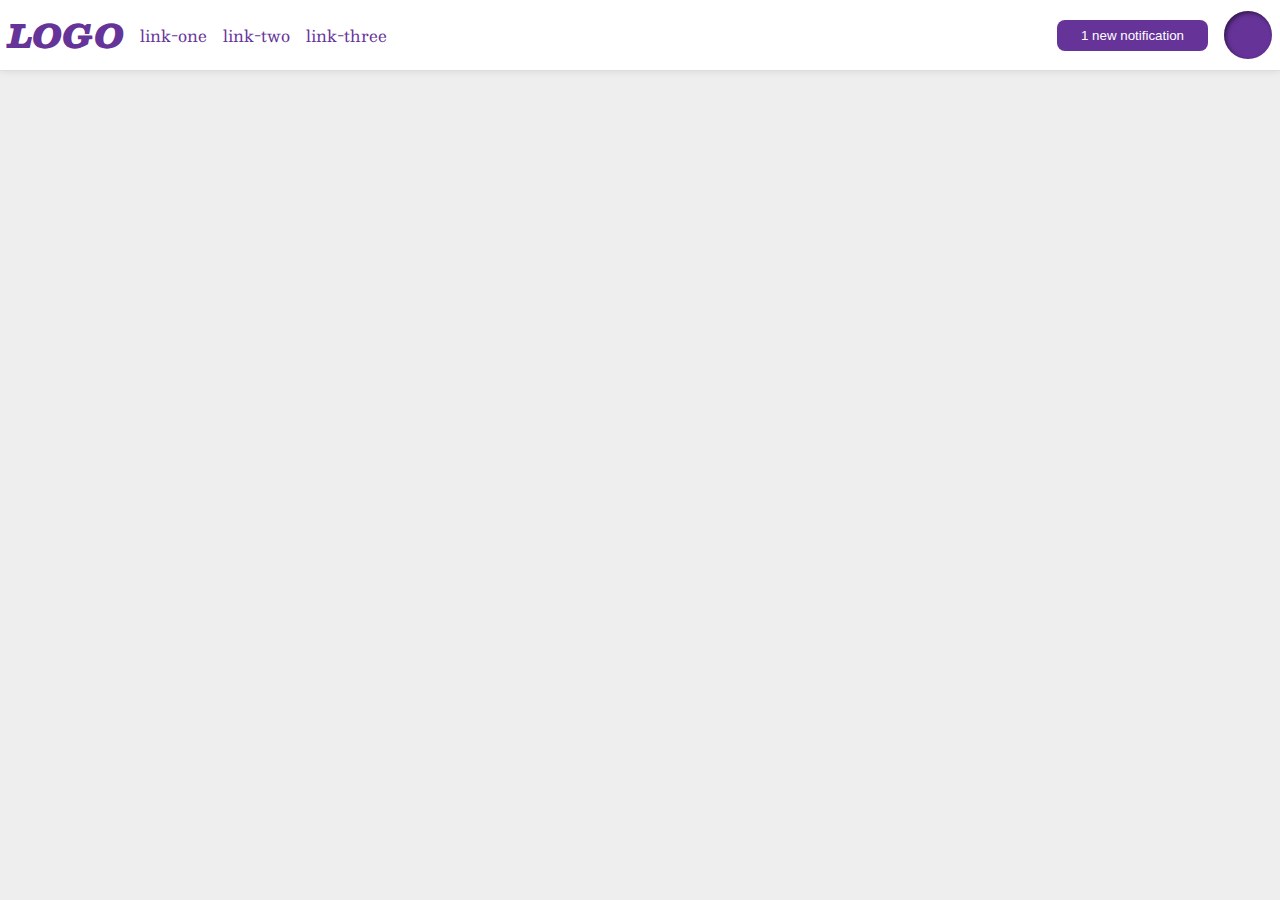
<file: foundations/flex/03-flex-header-2/index.html>
<!DOCTYPE html>
<html lang="en">
  <head>
    <meta charset="UTF-8" />
    <meta http-equiv="X-UA-Compatible" content="IE=edge" />
    <meta name="viewport" content="width=device-width, initial-scale=1.0" />
    <title>Flex Header 2</title>
    <link rel="stylesheet" href="style.css" />
  </head>
  <body>
    <div class="header">
      <div class="container left">
        <div class="logo">LOGO</div>
        <ul class="links">
          <li><a href="https://google.com">link-one</a></li>
          <li><a href="https://google.com">link-two</a></li>
          <li><a href="https://google.com">link-three</a></li>
        </ul>
      </div>
      <div class="container right">
        <button class="notifications">1 new notification</button>
        <div class="profile-image"></div>
      </div>
    </div>
  </body>
</html>
</file>
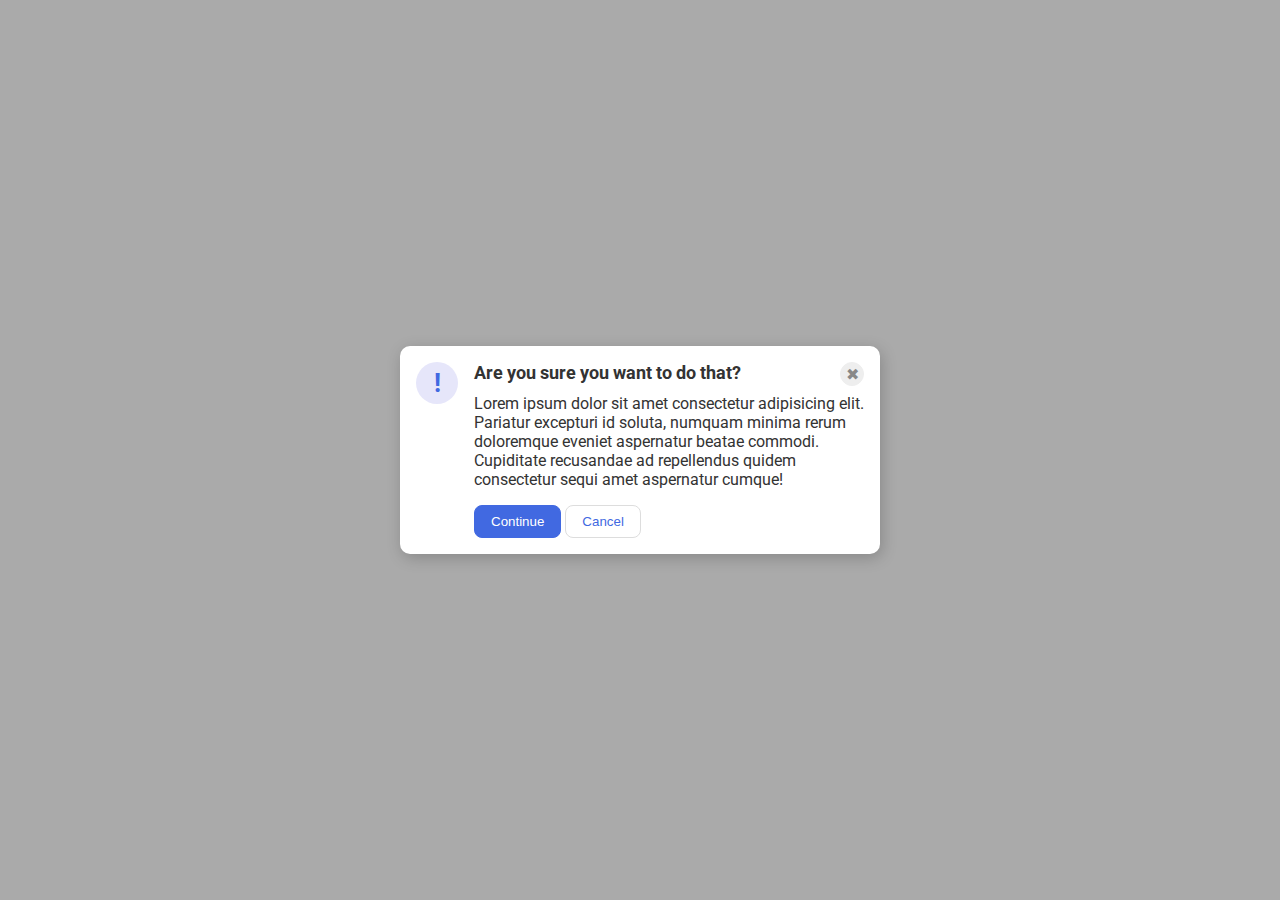
<file: foundations/flex/05-flex-modal/index.html>
<!DOCTYPE html>
<html lang="en">
  <head>
    <meta charset="UTF-8" />
    <meta http-equiv="X-UA-Compatible" content="IE=edge" />
    <meta name="viewport" content="width=device-width, initial-scale=1.0" />
    <link rel="stylesheet" href="style.css" />
    <title>Modal</title>
  </head>
  <body>
    <div class="modal">
      <div class="container">
        <div class="icon">!</div>
        <div class="column">
          <div class="headerRow">
            <div class="header">Are you sure you want to do that?</div>
            <button class="close-button">✖</button>
          </div>
          <div class="text">
            Lorem ipsum dolor sit amet consectetur adipisicing elit. Pariatur excepturi id soluta, numquam minima rerum doloremque eveniet aspernatur
            beatae commodi. Cupiditate recusandae ad repellendus quidem consectetur sequi amet aspernatur cumque!
          </div>
          <div class="buttonRow">
            <button class="continue">Continue</button>
            <button class="cancel">Cancel</button>
          </div>
        </div>
      </div>
    </div>
  </body>
</html>
</file>
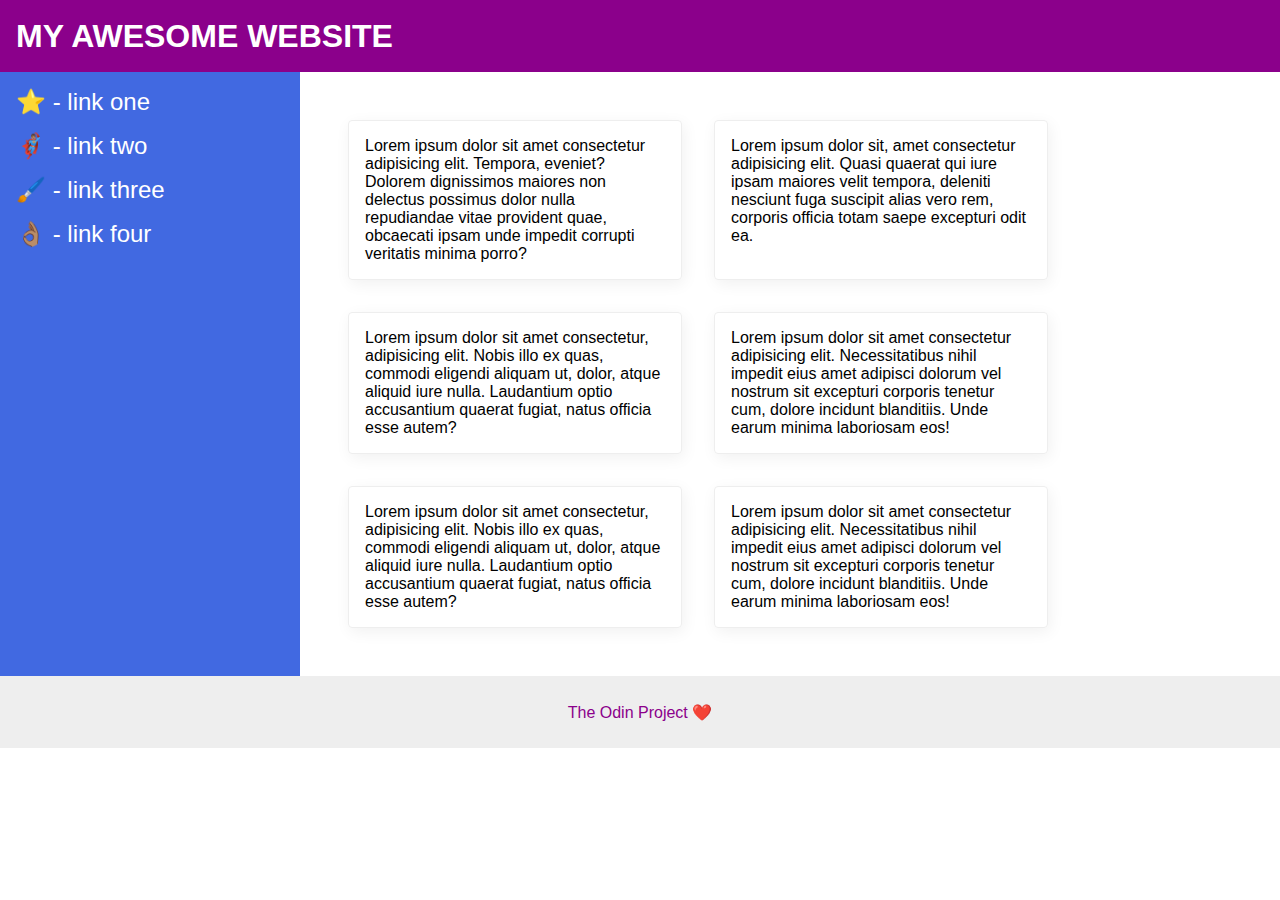
<file: foundations/flex/07-flex-layout-2/index.html>
<!DOCTYPE html>
<html lang="en">
  <head>
    <meta charset="UTF-8" />
    <meta http-equiv="X-UA-Compatible" content="IE=edge" />
    <meta name="viewport" content="width=device-width, initial-scale=1.0" />
    <title>The Holy Grail</title>
    <link rel="stylesheet" href="style.css" />
  </head>
  <body>
    <div class="header">MY AWESOME WEBSITE</div>

    <div class="container">
      <div class="sidebar">
        <ul>
          <li><a href="#">⭐ - link one</a></li>
          <li><a href="#">🦸🏽‍♂️ - link two</a></li>
          <li><a href="#">🖌️ - link three</a></li>
          <li><a href="#">👌🏽 - link four</a></li>
        </ul>
      </div>
      <div class="content">
        <div class="card">
          Lorem ipsum dolor sit amet consectetur adipisicing elit. Tempora, eveniet? Dolorem dignissimos maiores non delectus possimus dolor nulla
          repudiandae vitae provident quae, obcaecati ipsam unde impedit corrupti veritatis minima porro?
        </div>
        <div class="card">
          Lorem ipsum dolor sit, amet consectetur adipisicing elit. Quasi quaerat qui iure ipsam maiores velit tempora, deleniti nesciunt fuga
          suscipit alias vero rem, corporis officia totam saepe excepturi odit ea.
        </div>
        <div class="card">
          Lorem ipsum dolor sit amet consectetur, adipisicing elit. Nobis illo ex quas, commodi eligendi aliquam ut, dolor, atque aliquid iure nulla.
          Laudantium optio accusantium quaerat fugiat, natus officia esse autem?
        </div>
        <div class="card">
          Lorem ipsum dolor sit amet consectetur adipisicing elit. Necessitatibus nihil impedit eius amet adipisci dolorum vel nostrum sit excepturi
          corporis tenetur cum, dolore incidunt blanditiis. Unde earum minima laboriosam eos!
        </div>
        <div class="card">
          Lorem ipsum dolor sit amet consectetur, adipisicing elit. Nobis illo ex quas, commodi eligendi aliquam ut, dolor, atque aliquid iure nulla.
          Laudantium optio accusantium quaerat fugiat, natus officia esse autem?
        </div>
        <div class="card">
          Lorem ipsum dolor sit amet consectetur adipisicing elit. Necessitatibus nihil impedit eius amet adipisci dolorum vel nostrum sit excepturi
          corporis tenetur cum, dolore incidunt blanditiis. Unde earum minima laboriosam eos!
        </div>
      </div>
    </div>

    <div class="footer">The Odin Project ❤️</div>
  </body>
</html>
</file>
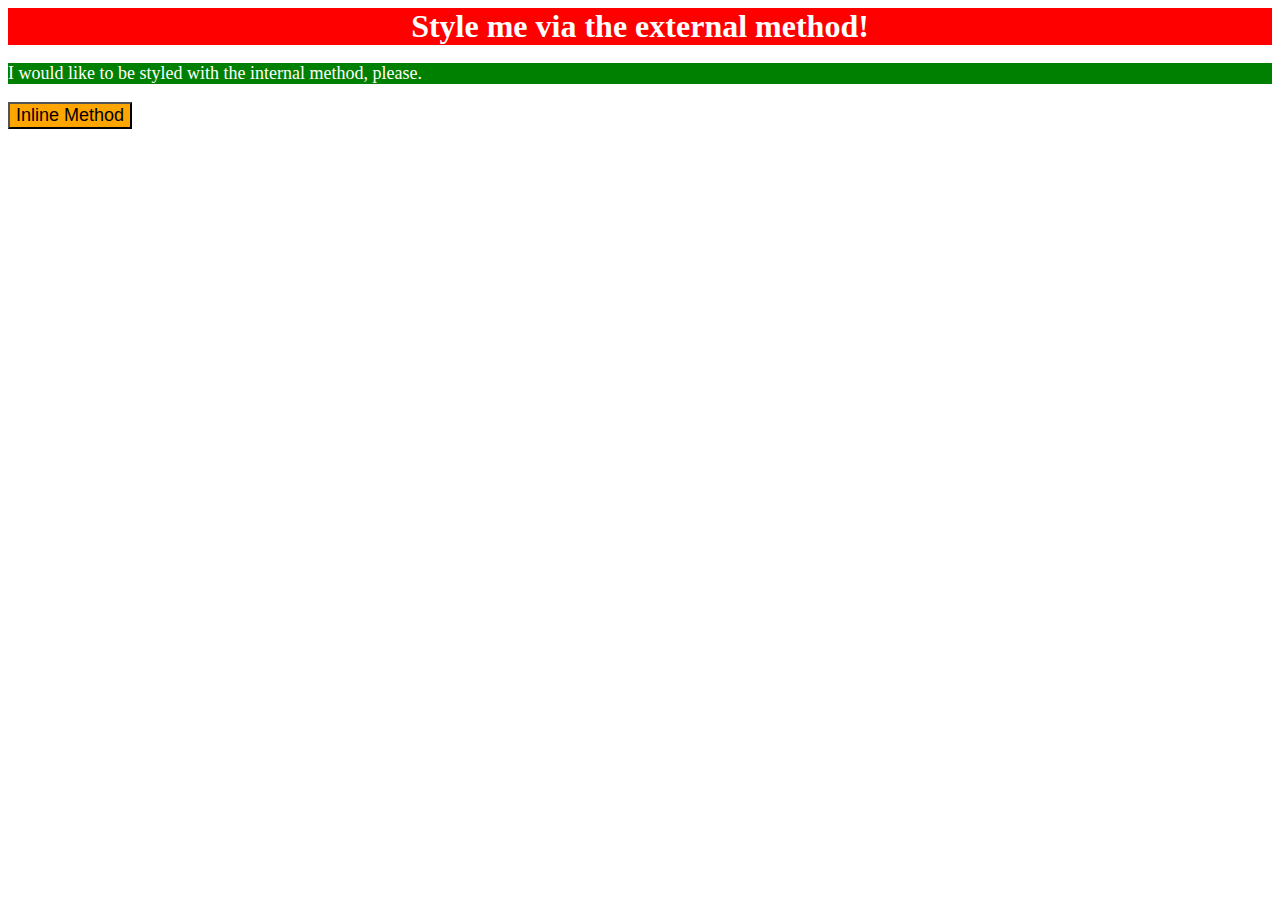
<file: foundations/intro-to-css/01-css-methods/index.html>
<!DOCTYPE html>
<html lang="en">
  <head>
    <meta charset="UTF-8" />
    <meta http-equiv="X-UA-Compatible" content="IE=edge" />
    <meta name="viewport" content="width=device-width, initial-scale=1.0" />
    <title>Methods for Adding CSS</title>
    <link rel="stylesheet" href="style.css" />
    <style>
      p {
        background-color: green;
        color: white;
        font-size: 18px;
      }
    </style>
  </head>
  <body>
    <div>Style me via the external method!</div>
    <p>I would like to be styled with the internal method, please.</p>
    <button style="background-color: orange; font-size: 18px">Inline Method</button>
  </body>
</html>
</file>
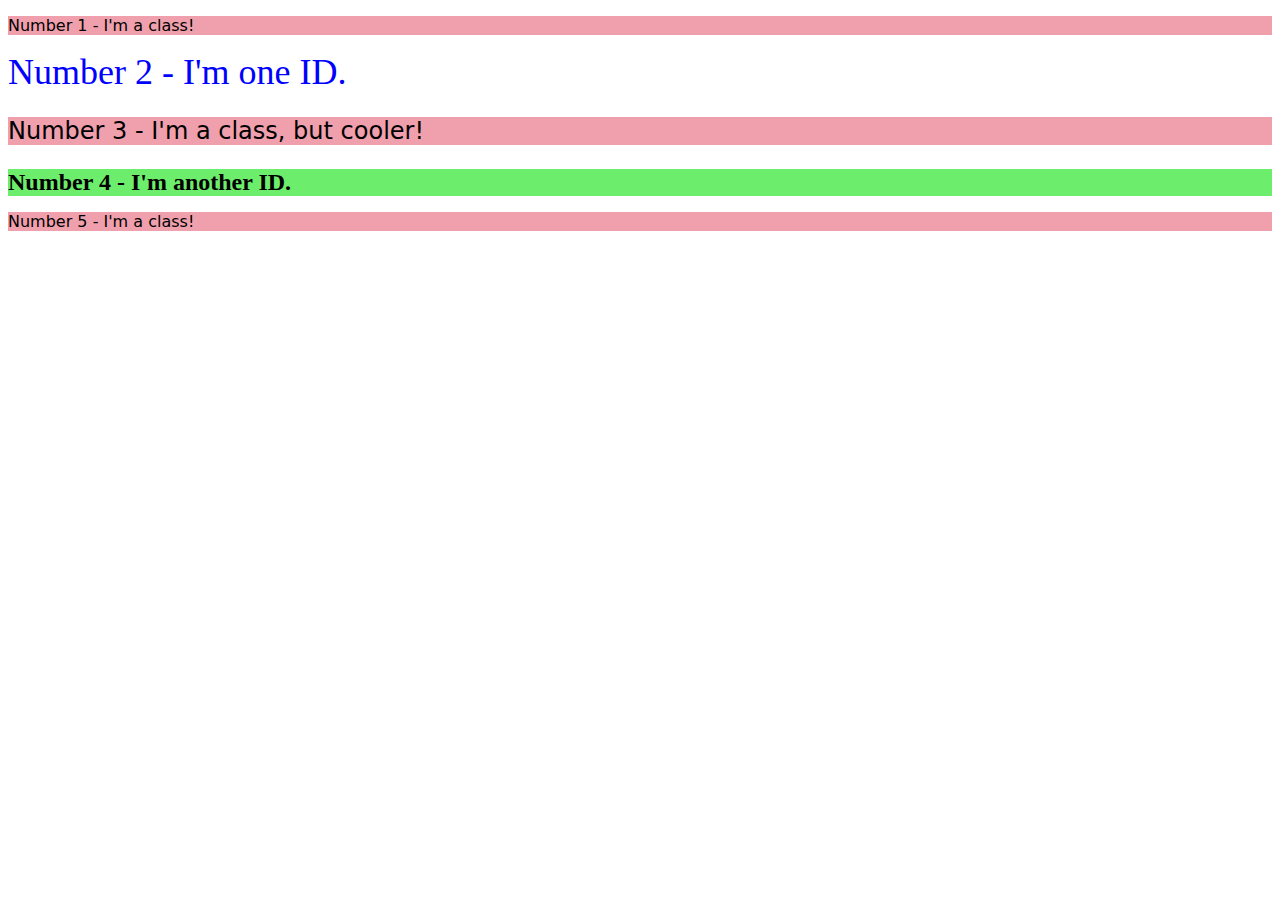
<file: foundations/intro-to-css/02-class-id-selectors/index.html>
<!DOCTYPE html>
<html lang="en">
  <head>
    <meta charset="UTF-8" />
    <meta http-equiv="X-UA-Compatible" content="IE=edge" />
    <meta name="viewport" content="width=device-width, initial-scale=1.0" />
    <title>Class and ID Selectors</title>
    <link rel="stylesheet" href="style.css" />
  </head>
  <body>
    <p class="odd">Number 1 - I'm a class!</p>
    <div id="second">Number 2 - I'm one ID.</div>
    <p class="odd size">Number 3 - I'm a class, but cooler!</p>
    <div id="fourth" class="size">Number 4 - I'm another ID.</div>
    <p class="odd">Number 5 - I'm a class!</p>
  </body>
</html>
</file>
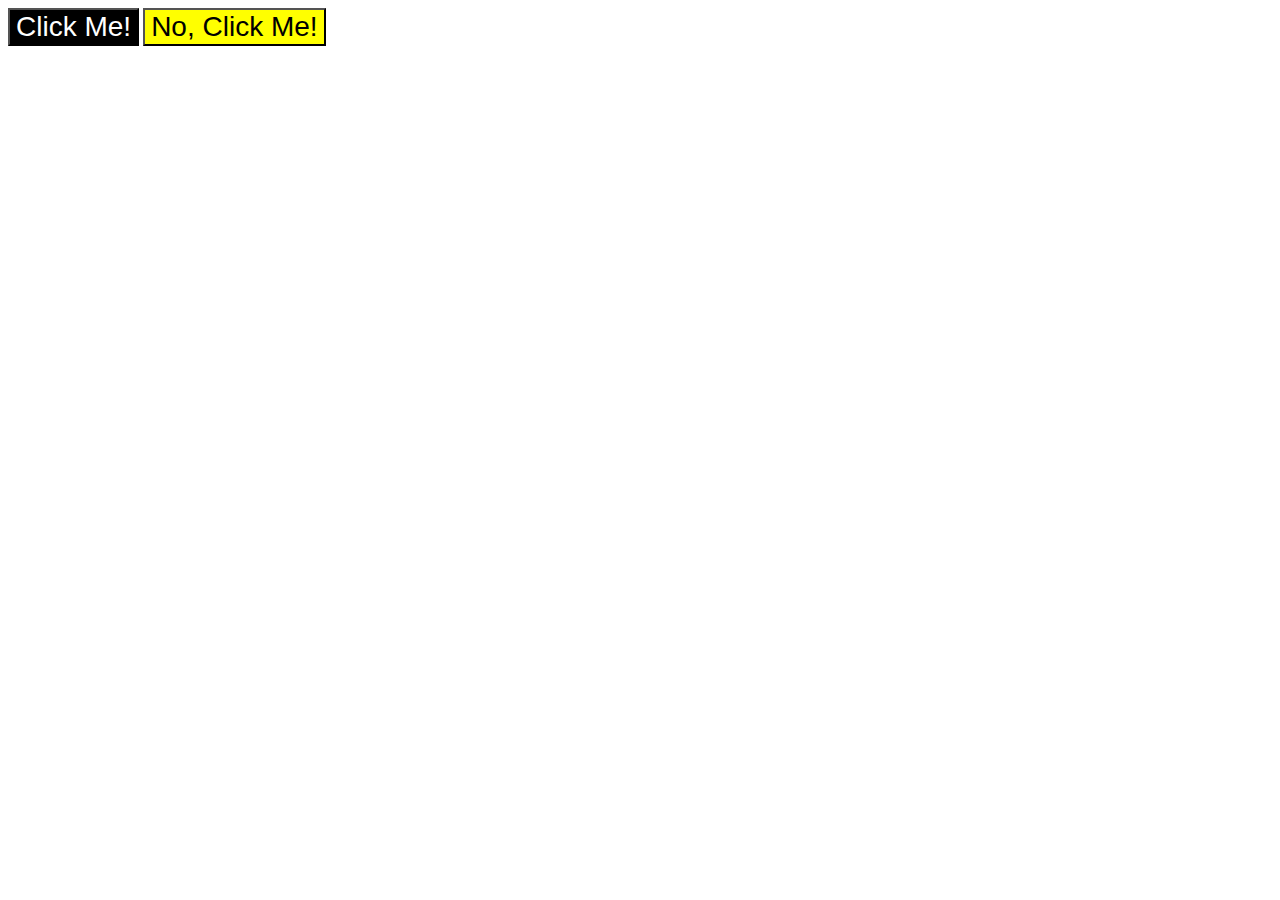
<file: foundations/intro-to-css/03-grouping-selectors/index.html>
<!DOCTYPE html>
<html lang="en">
  <head>
    <meta charset="UTF-8" />
    <meta http-equiv="X-UA-Compatible" content="IE=edge" />
    <meta name="viewport" content="width=device-width, initial-scale=1.0" />
    <title>Grouping Selectors</title>
    <link rel="stylesheet" href="style.css" />
  </head>
  <body>
    <button class="first">Click Me!</button>
    <button class="second">No, Click Me!</button>
  </body>
</html>
</file>
<file: foundations/flex/03-flex-header-2/style.css>
/* this is some magical font-importing.  
you'll learn about it later. */
@import url('https://fonts.googleapis.com/css2?family=Besley:ital,wght@0,400;1,900&display=swap');

body {
  margin: 0;
  background: #eee;
  font-family: Besley, serif;
}

.header {
  background: white;
  border-bottom: 1px solid #ddd;
  box-shadow: 0 0 8px rgba(0,0,0,.1);
  display: flex;
  justify-content: space-between;
  /* align-items: center; */
  padding: 8px;
}

.profile-image {
  background: rebeccapurple;
  box-shadow: inset 2px 2px 4px rgba(0,0,0,.5);
  border-radius: 50%;
  width: 48px;
  height: 48px;
}

.logo {
  color: rebeccapurple;
  font-size: 32px;
  font-weight: 900;
  font-style: italic;
}

button {
  border: none;
  border-radius: 8px;
  background: rebeccapurple;
  color: white;
  padding: 8px 24px;
}

a {
  /* this removes the line under our links */
  text-decoration: none;
  color: rebeccapurple;
}

ul {
  list-style-type: none;
  display: flex;
  padding: 0;
  margin: 0;
  gap: 16px;
}

/* .container {
  border: 2px solid red;
} */

/* .container.left {
  display: flex;
  justify-content: flex-start;
  align-items: center;
  gap: 16px;
}

.container.right {
  display: flex;
  justify-content: flex-end;
  align-items: center;
  gap: 16px;
} */

.left, .right {
  display: flex;
  align-items: center;
  gap: 16px;
}
</file>
<file: foundations/flex/05-flex-modal/style.css>
@import url('https://fonts.googleapis.com/css2?family=Roboto:wght@400;700&display=swap');

html, body {
  height: 100%;
}

body {
  font-family: Roboto, sans-serif;
  margin: 0;
  background: #aaa;
  color: #333;
  /* I'll give you this one for free lol */
  display: flex;
  align-items: center;
  justify-content: center;
}

.modal {
  background: white;
  width: 480px;
  border-radius: 10px;
  box-shadow: 2px 4px 16px rgba(0,0,0,.2);
}

.icon {
  color: royalblue;
  font-size: 26px;
  font-weight: 700;
  background: lavender;
  width: 42px;
  height: 42px;
  border-radius: 50%;
  display: flex;
  align-items: center;
  justify-content: center;
  flex-shrink: 0;
}

.close-button {
  background: #eee;
  border-radius: 50%;
  color: #888;
  font-weight: 400;
  font-size: 16px;
  height: 24px;
  width: 24px;
  display: flex;
  align-items: center;
  justify-content: center;
  border: 1px solid #eee;
  padding: 0;
}

button {
  cursor: pointer;
  padding: 8px 16px;
  border-radius: 8px;
}

button.continue {
  background: royalblue;
  border: 1px solid royalblue;
  color: white;
}

button.cancel {
  background: white;
  border: 1px solid #ddd;
  color: royalblue;
}

.header {
  font-weight: bold;
  font-size: 18px;
}

/* div, button {
  border: 2px solid red;
} */

.container {
  display: flex;
  gap: 16px;
  padding: 16px;
}

.headerRow {
  display: flex;
  justify-content: space-between;
  margin-bottom: 8px;
}

.text {
  margin-bottom: 16px;
}
</file>
<file: foundations/flex/07-flex-layout-2/style.css>
body {
  font-family: -apple-system, BlinkMacSystemFont, 'Segoe UI', Roboto, Oxygen, Ubuntu, Cantarell, 'Open Sans', 'Helvetica Neue', sans-serif;
  margin: 0;
  min-height: 100vh;
}

.header {
  height: 72px;
  background: darkmagenta;
  color: white;
  font-size: 32px;
  font-weight: 900;

  display: flex;
  justify-content: start;
  align-items: center;
  padding-left: 16px;
}

.footer {
  height: 72px;
  background: #eee;
  color: darkmagenta;
  
  display: flex;
  justify-content: center;
  align-items: center;
  /* padding-left: 16px; */
}

.sidebar {
  width: 300px;
  background: royalblue;
  box-sizing: border-box;
  padding: 16px;
  flex-shrink: 0;
}

.card {
  border: 1px solid #eee;
  box-shadow: 2px 4px 16px rgba(0,0,0,.06);
  border-radius: 4px;

  padding: 16px;
  width: 300px;
}

.container {
  display: flex;  

  flex: 1;
}

ul {
  list-style: none;

  margin: 0;
  padding: 0;
}

li {
  margin-bottom: 16px;
}

a {
  text-decoration: none;
  color: white;
  font-size: 24px;
}

.content {
  padding: 48px;
  display: flex;
  flex-wrap: wrap;
  /* max-width: 300px; */

  gap: 32px;
}
</file>
<file: foundations/intro-to-css/01-css-methods/style.css>
div {
    background-color: red;
    color: white;
    font-size: 32px;
    text-align: center;
    font-weight: bold;
}
</file>
<file: foundations/intro-to-css/02-class-id-selectors/style.css>
.odd {
    background-color: rgb(240, 160, 173);
    font-family: 'Verdana', 'DejaVu Sans', 'sans-serif';
}

#second {
    color: #0000ff;
    font-size: 36px;
}

#fourth {
    background-color: rgb(108, 238, 108);
    font-weight: bold;
}

.size {
    font-size: 24px;
}
</file>
<file: foundations/intro-to-css/03-grouping-selectors/style.css>
.first {
    background-color: black;
    color: white;
}

.second {
    background-color: yellow;
}

.first, .second {
    font-size: 28px;
    font-family: 'Helvetica', 'Times New Roman', 'sans-serif';
}
</file>
